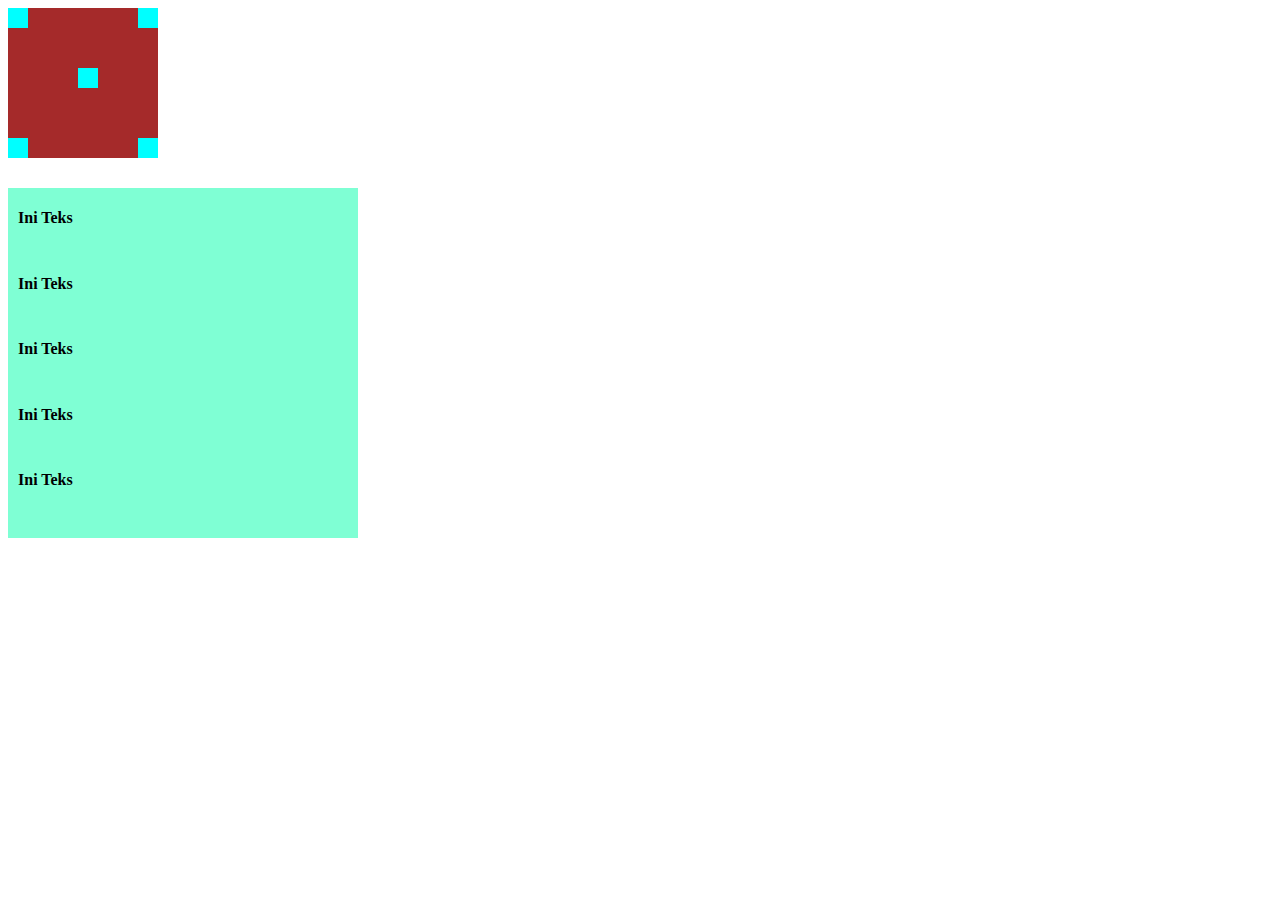
<file: index.html>
<!DOCTYPE html>
<html lang="en">
<head>
    <meta charset="UTF-8">
    <meta http-equiv="X-UA-Compatible" content="IE=edge">
    <meta name="viewport" content="width=device-width, initial-scale=1.0">
    <title>ICC | Week 2</title>
    <link rel="stylesheet" href="style.css">
    <style>
        main{
            background-color: brown;
            width:150px;
            height: 150px;
        }
        .box{
            width: 20px;
            height: 20px;
            background-color:aqua;
            display: flex;
            
        }
        .container1{
            display: flex;
            justify-content: left;
            justify-content: space-between;
        }
        .container2{
            display: flex;
            justify-content: left;
            justify-content: space-between;
            margin-left: 70px;
            margin-top: 40px;
        }
        .container3{
            display: flex;
            justify-content: left;
            justify-content: space-between;
            margin-top: 50px;
        }
        .dua{
            background-color: aquamarine
            
        }
    </style>
</head>
<body>
    <main>
        <div class="container1">
            <div class="box"></div>
            <div class="box"></div>
        </div>
        <div class="container2">
            <div class="box"></div>
        </div>
        <div class="container3">
            <div class="box"></div>
            <div class="box"></div>
        </div>
    </main>

    <div class="dua">
        <h4>Ini Teks</h4>
        <h4>Ini Teks</h4>
        <h4>Ini Teks</h4>
        <h4>Ini Teks</h4>
        <h4>Ini Teks</h4>
        
    </div>
</body>
</html>
</file>
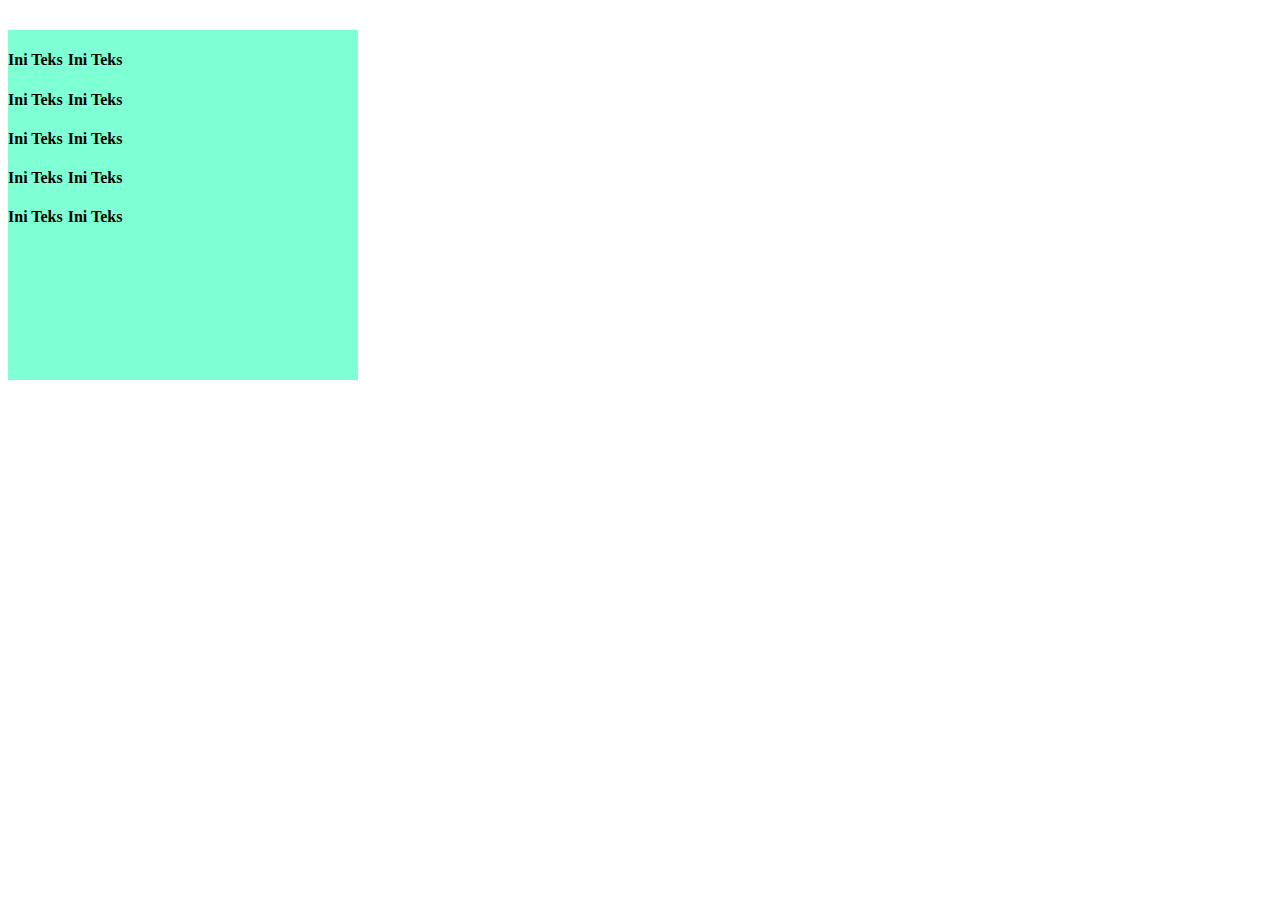
<file: dua.html>
<!DOCTYPE html>
<html lang="en">
<head>
    <meta charset="UTF-8">
    <meta http-equiv="X-UA-Compatible" content="IE=edge">
    <meta name="viewport" content="width=device-width, initial-scale=1.0">
    <title>Document</title>
    <link rel="stylesheet" href="dua.css">
</head>
<body>
    <main>
        <div class="container">
            <h4>Ini Teks</h4>
            <h4>Ini Teks</h4>
            <h4>Ini Teks</h4>
            <h4>Ini Teks</h4>
            <h4>Ini Teks</h4>
        </div>
        <div class="container">
            <h4>Ini Teks</h4>
            <h4>Ini Teks</h4>
            <h4>Ini Teks</h4>
            <h4>Ini Teks</h4>
            <h4>Ini Teks</h4>
        </div>
    </main>
</body>
</html>
</file>
<file: style.css>
.dua{
    background-color: aquamarine;
    width: 350px;
    height: 350px;
    margin-top: 30px;
    display: flex;
    gap:5px;
    flex-direction: column;
}
h4{
    padding-left: 10px;
}
</file>
<file: dua.css>
main{
    background-color: aquamarine;
    width: 350px;
    height: 350px;
    margin-top: 30px;
    display: flex;
    gap:5px;
    
}
.container{
    flex-direction: column;
}
</file>
